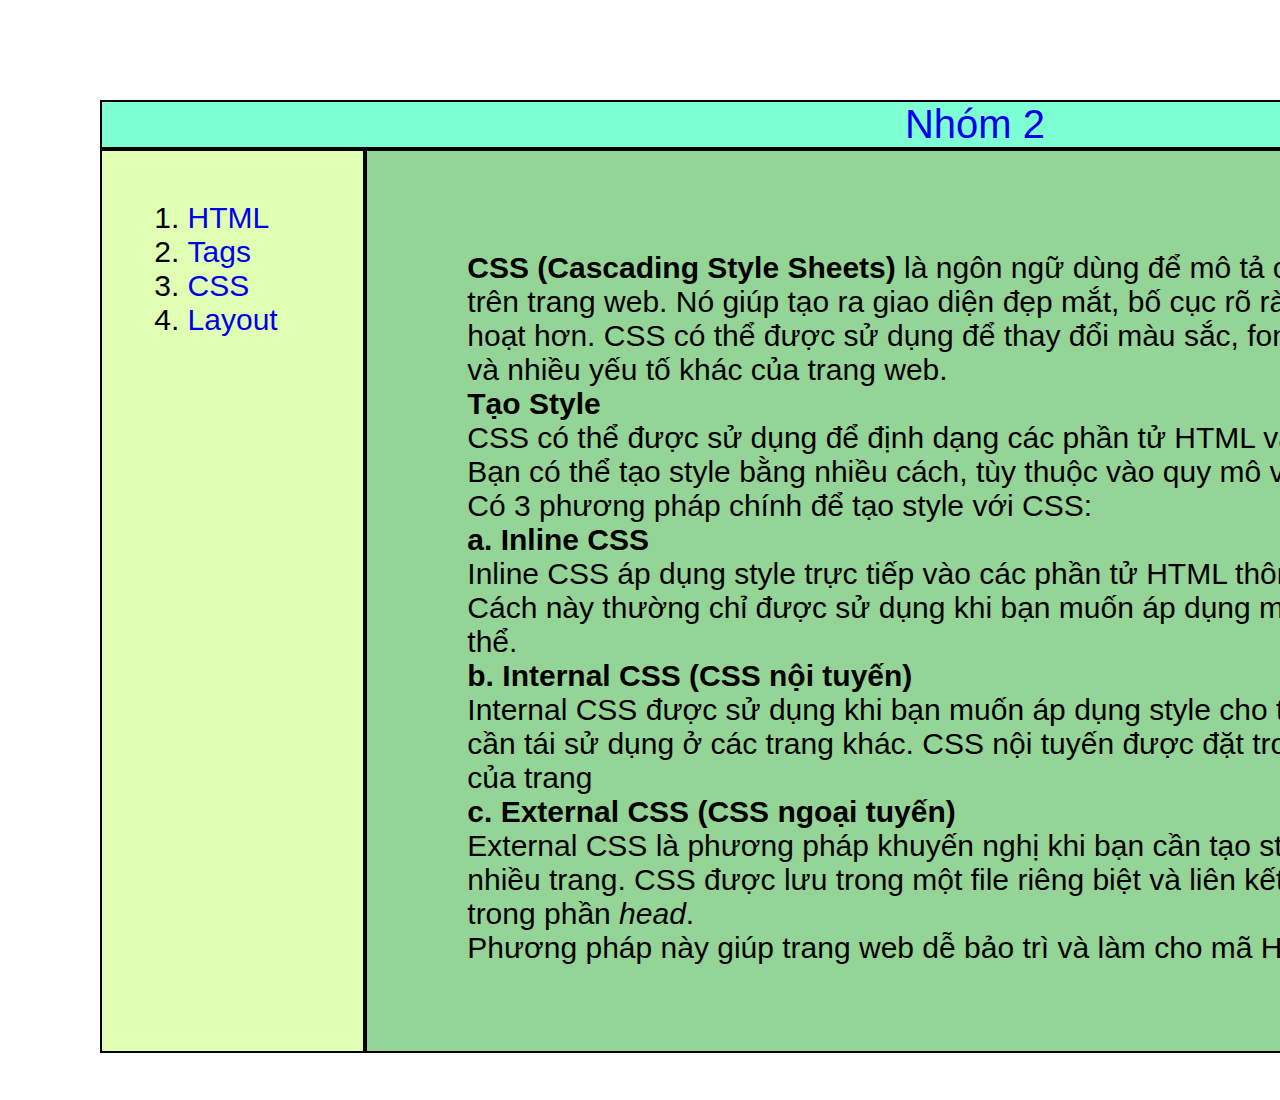
<file: BT/css.html>
<!DOCTYPE html>
<html lang="en">
<head>
    <meta charset="UTF-8">
    <meta name="viewport" content="width=device-width, initial-scale=1.0">
    <title>Document</title>
    <link rel="stylesheet" href="styles.css">
</head>
<body>
    <!DOCTYPE html>
<html lang="en">
<head>
    <meta charset="UTF-8">
    <meta name="viewport" content="width=device-width, initial-scale=1.0">
    <title>Nhóm 2</title>
    <link rel="stylesheet" href="styles.css">
</head>
<body>
    <header>
        <div class="nhom2"><a href="index.html">Nhóm 2</a></div>
        </div>
    </header>
    <section>
        <div class="container1">
            <ol class="menu">
                <li><a href="html.html">HTML</a></li>
                <li><a href="tags.html">Tags</a></li>
                <li><a href="css.html">CSS</a></li>
                <li><a href="layout.html">Layout</a></li>
            </ol>
        </div>
        <div class="container2">
            <div class="css1">

                <p><b>CSS (Cascading Style Sheets)</b> là ngôn ngữ dùng để mô tả cách hiển thị các phần tử HTML trên trang web. Nó giúp tạo ra giao diện đẹp mắt, bố cục rõ ràng và tùy chỉnh trang web linh hoạt hơn. CSS có thể được sử dụng để thay đổi màu sắc, font chữ, khoảng cách, kích thước, và nhiều yếu tố khác của trang web.</p>
                
                <p><b> Tạo Style </b><br>
                    CSS có thể được sử dụng để định dạng các phần tử HTML và tạo kiểu dáng cho trang web. Bạn có thể tạo style bằng nhiều cách, tùy thuộc vào quy mô và mức độ phức tạp của dự án. <br>
                    Có 3 phương pháp chính để tạo style với CSS: <br>
                </p>

                <p>
                    <b>a. Inline CSS </b><br>
	                Inline CSS áp dụng style trực tiếp vào các phần tử HTML thông qua thuộc tính style của thẻ. Cách này thường chỉ được sử dụng khi bạn muốn áp dụng một style nhanh cho một phần tử cụ thể. <br>
                    <b>b. Internal CSS (CSS nội tuyến)</b> <br>
                    Internal CSS được sử dụng khi bạn muốn áp dụng style cho toàn bộ một trang, nhưng không cần tái sử dụng ở các trang khác. CSS nội tuyến được đặt trong thẻ style bên trong phần head của trang<br>
                    <b>c. External CSS (CSS ngoại tuyến)</b> <br>
	                External CSS là phương pháp khuyến nghị khi bạn cần tạo style có thể được sử dụng lại trên nhiều trang. CSS được lưu trong một file riêng biệt và liên kết với trang HTML thông qua thẻ <i>link</i> trong phần <i>head</i>. <br>
                    Phương pháp này giúp trang web dễ bảo trì và làm cho mã HTML gọn gàng hơn.

                </p>
            </div>
        </div>
    </section>
</body>
</html>
</body>
</html>
</file>
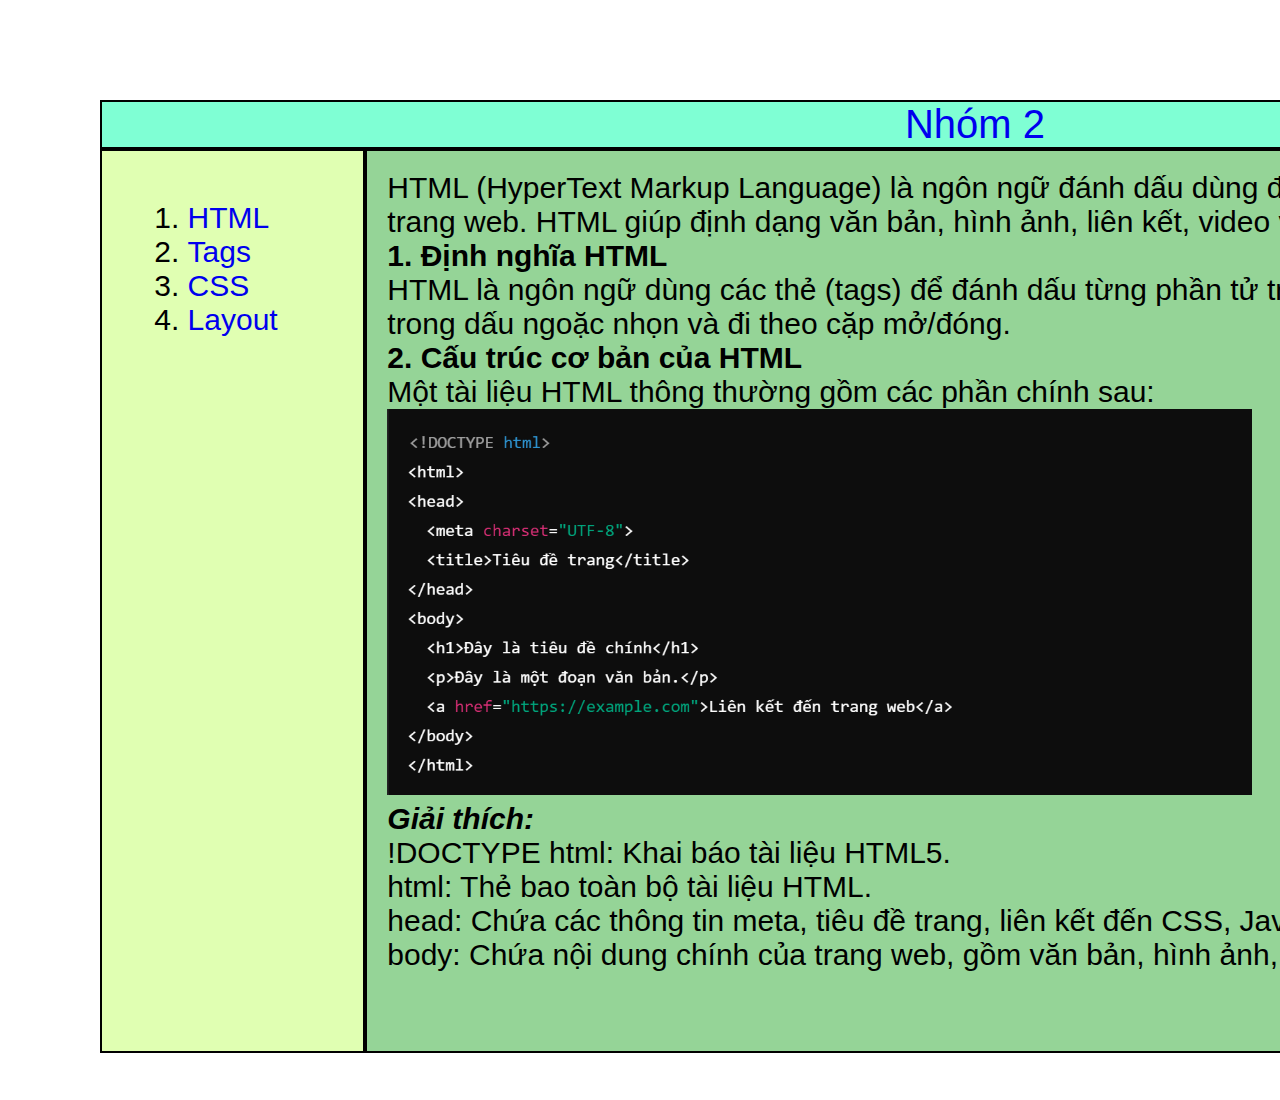
<file: BT/html.html>
<!DOCTYPE html>
<html lang="en">
<head>
    <meta charset="UTF-8">
    <meta name="viewport" content="width=device-width, initial-scale=1.0">
    <title>Document</title>
    <link rel="stylesheet" href="styles.css">
</head>
<body>
    <!DOCTYPE html>
<html lang="en">
<head>
    <meta charset="UTF-8">
    <meta name="viewport" content="width=device-width, initial-scale=1.0">
    <title>Nhóm 2</title>
    <link rel="stylesheet" href="styles.css">
</head>
<body>
    <header>
        <div class="nhom2"><a href="index.html">Nhóm 2</a></div>
        </div>
    </header>
    <section>
        <div class="container1">
            <ol class="menu">
                <li><a href="html.html">HTML</a></li>
                <li><a href="tags.html">Tags</a></li>
                <li><a href="css.html">CSS</a></li>
                <li><a href="layout.html">Layout</a></li>
            </ol>
        </div>
        <div class="container2">
            <div class="noidung">
                <p>HTML (HyperText Markup Language) là ngôn ngữ đánh dấu dùng để xây dựng và cấu trúc nội dung cho các trang web. HTML giúp định dạng văn bản, hình ảnh, liên kết, video và các thành phần khác trên trang web.
                    <br>
                    <b>1. Định nghĩa HTML</b> <br>
                    HTML là ngôn ngữ dùng các thẻ (tags) để đánh dấu từng phần tử trên trang web. Các thẻ thường được bao trong dấu ngoặc nhọn và đi theo cặp mở/đóng.
                    <br>
                    <b>2. Cấu trúc cơ bản của HTML</b> <br>
                    Một tài liệu HTML thông thường gồm các phần chính sau: <br>
                    <img class="picture" src="htmlcode.png" alt=""> <br>
                    <i><b>Giải thích:</b></i> <br>
                    !DOCTYPE html: Khai báo tài liệu HTML5. <br>
                    html: Thẻ bao toàn bộ tài liệu HTML. <br>
                    head: Chứa các thông tin meta, tiêu đề trang, liên kết đến CSS, JavaScript, v.v. <br>
                    body: Chứa nội dung chính của trang web, gồm văn bản, hình ảnh, liên kết,... <br>
                </p>
            </div>
        </div>
    </section>
</body>
</html>
</body>
</html>
</file>
<file: BT/styles.css>
* {
    margin: 0;
    padding: 0;
    box-sizing: 0;
    text-decoration: none;
    border: none;
    outline: none;
    font-family: 'Poppins', sans-serif;
}

body {
    padding: 100px;
    width: 1750px;
    height: 100vh;
}

header {
    background-color: aquamarine;
    display: flex;
    justify-content: center;
    align-items: center;
    font-size: 40px;
    border: 2px solid black;
}

section {
    display: flex;
    justify-content: center;
    align-items: center;
    width: 1750px;
}

.container1 {
    background-color: rgba(172, 255, 47, 0.374);
    width: 15%;
    height: 900px;
    display: flex;
    flex-direction: column;
    justify-content: top;
    align-items: center;   
    font-size: 30px; 
    border: 2px solid black;
}

.menu {
    margin-top: 50px;
}

.container2 {
    background-color: rgba(100, 193, 104, 0.687);
    width: 85%;
    height: 900px;
    position: relative;
    border: 2px solid black;
}

/* //////////////////////////////////////////////////////// */

/* index.html */

.thanhvien {
    font-size: 30px;
    margin: 50px;
    margin-left: 100px;
}

/* html.html */
.noidung {
    font-size: 30px;
    padding: 20px;
}

.picture {
    height: 60%;
    width: 60%;
}

/* tags.html   */

.infor {
    font-size: 30px;
    padding: 100px;
}

.maintags {
    font-size: 30px;
    padding: 100px
}

/* css.html */
 .css1 {
    font-size: 30px;
    padding: 100px
 }
</file>
